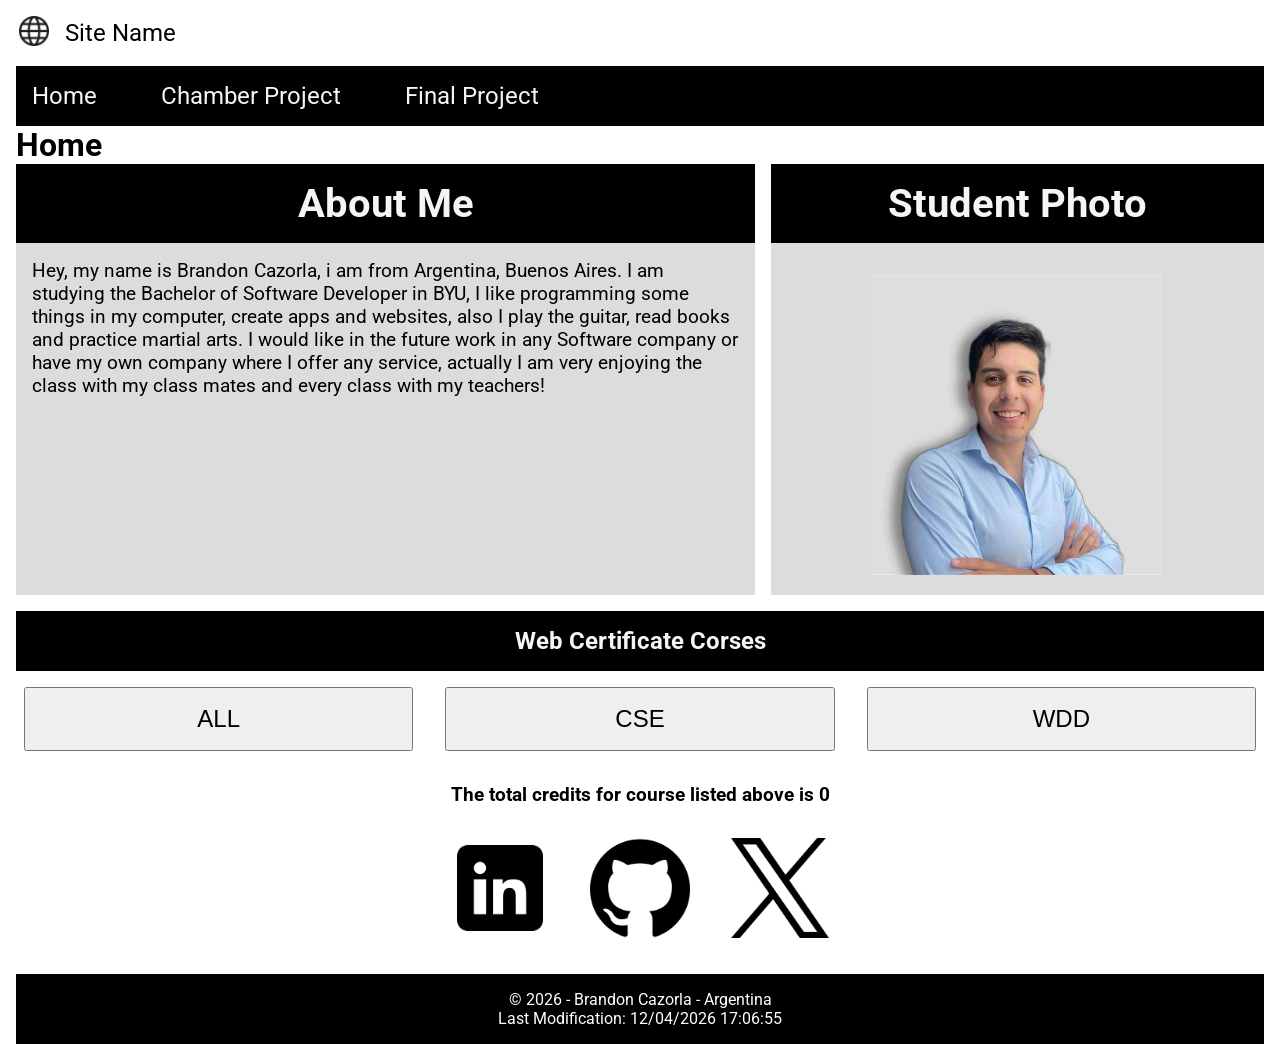
<file: index.html>
<!DOCTYPE html>
<html lang="en">
<head>
    <meta charset="UTF-8">
    <meta name="viewport" content="width=device-width, initial-scale=1.0">
    <meta name="description" content="Brandon Cazorla's WDD231 home page, featuring course progress and links to course projects.">
    <meta name="author" content="Brandon Cazorla">
    <title>Brandon Cazorla | Home</title>

    <link rel="preconnect" href="https://fonts.googleapis.com">
    <link rel="preconnect" href="https://fonts.gstatic.com" crossorigin>
    <link href="https://fonts.googleapis.com/css2?family=Roboto:ital,wght@0,100..900;1,100..900&display=swap" rel="stylesheet">

    <link rel="stylesheet" href="styles/large-screen.css">
    <link rel="stylesheet" href="styles/small-screen.css">

    <script src="scripts/date.js" defer></script>
    <script src="scripts/menu.js" defer></script>
</head>

<body>
    <header>
        <div  class="logo-header">
            <a href="index.html"><img src="images/logo.png" alt=""></a>
            <p>Site Name</p>
        </div>

        <button id="hamburger" class="hamburger" aria-label="Open menu" aria-expanded="false" aria-controls="primary-nav">
            <span></span>
            <span></span>
            <span></span>
        </button>

        <nav id="primary-nav">
            <ul>
                <li><a href="index.html">Home</a></li>
                <li><a href="#">Chamber Project</a></li>
                <li><a href="#">Final Project</a></li>
            </ul>
        </nav>
    </header>

    <main>
        <h1>Home</h1>

        <section class="section-top">

            <div class="section-top-top">
                <div class="about-me">
                    <h2>About Me</h2>
                    <p>Hey, my name is Brandon Cazorla, i am from Argentina, Buenos Aires. I am studying the Bachelor of Software Developer in BYU, I like programming some things in my computer, create apps and websites, also I play the guitar, read books and practice martial arts. I would like in the future work in any Software company or have my own company where I offer any service, actually I am very enjoying the class with my class mates and every class with my teachers!</p>
                </div>

                <div class="image-me">
                    <h2>Student Photo</h2>
                    <img src="images/picprofile.jpg" alt="">
                </div>
            </div>
        </section>

        <section class="section-middle">
            <h2>Web Certificate Corses</h2>

            <div class="buttons">
                <button data-filter="ALL">ALL</button>
                <button data-filter="CSE">CSE</button>
                <button data-filter="WDD">WDD</button>
            </div>

            <div id="subjects">

            </div>

            
        </section>


        <section class="websites">
            <h2>The total credits for course listed above is <span id="totalCredits">0</span></h2>

            <div class="website-links">
                <a href="https://www.linkedin.com/in/brandoncazorlacosta/"><img src="images/linkedin.png" alt="LinkedIn"></a>
                <a href="https://github.com/braandev"><img src="images/github.png" alt="GitHub"></a>
                <a href="https://x.com/?lang=es"><img src="images/twitter.png" alt="X"></a>
            </div>
        </section>

    </main>

    <footer>
        <p id="copyright"></p>
        <p id="lastModified"></p>
    </footer>

</body>
</html>
</file>
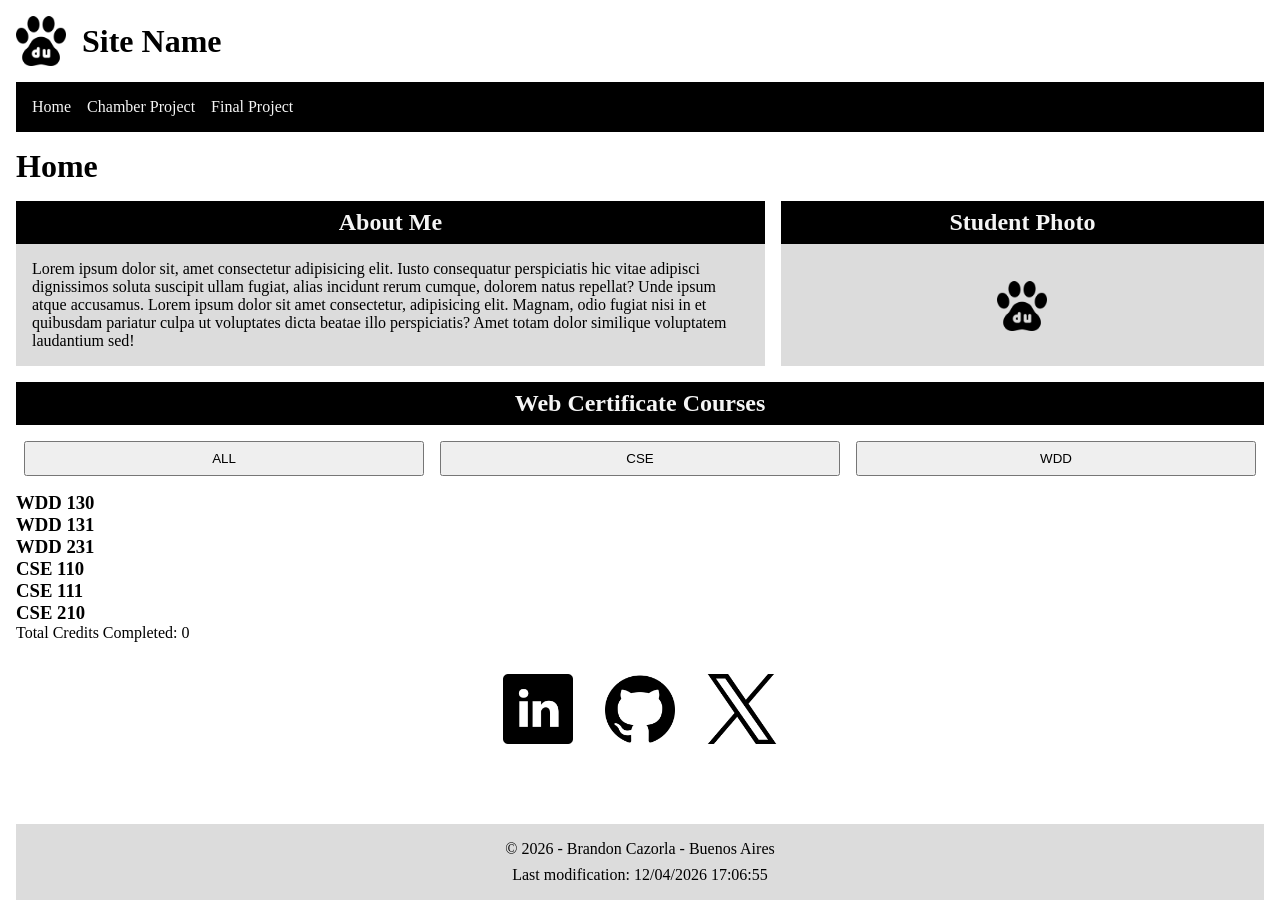
<file: week1/index.html>
<!DOCTYPE html>
<html lang="en">
<head>
    <meta charset="UTF-8">
    <meta name="viewport" content="width=device-width, initial-scale=1.0">

    <title>Home | Brandon Cazorla | WDD 231 Course Home</title>

    <meta name="description" content="Personal home page for Brandon Cazorla in WDD 231. This site includes information about the student, web development projects, course certificates, and portfolio work.">

    <meta name="author" content="Brandon Cazorla">

    <link rel="stylesheet" href="styles/style-desktop.css">
    
    <script type="module" src="scripts/date.js" defer></script>
</head>

<body>
    <div class="screen">
        <header>
            <div class="header-name-site">
                <img src="images/baidu.png" alt="Logo-Picture">
                <h1>Site Name</h1>
            </div>

            <nav class="nav">
                <ul>
                    <li><a href="#">Home</a></li>
                    <li><a href="#">Chamber Project</a></li>
                    <li><a href="#">Final Project</a></li>
                </ul>
            </nav>
        </header>

        <main>
            <h1 class="title-page">Home</h1>

            <div class="first-section">
                <section class="about-me">
                    <h2>About Me</h2>
                    <p>Lorem ipsum dolor sit, amet consectetur adipisicing elit. Iusto consequatur perspiciatis hic vitae adipisci dignissimos soluta suscipit ullam fugiat, alias incidunt rerum cumque, dolorem natus repellat? Unde ipsum atque accusamus. Lorem ipsum dolor sit amet consectetur, adipisicing elit. Magnam, odio fugiat nisi in et quibusdam pariatur culpa ut voluptates dicta beatae illo perspiciatis? Amet totam dolor similique voluptatem laudantium sed!</p>
                </section>

                <section class="aside">
                    <h2>Student Photo</h2>
                    <div class="center-img">
                        <img src="images/baidu.png" alt="">
                    </div>
                </section>
            </div>
            <!-- Part of web cetificates -->

            <section class="certificate">
                <h2>Web Certificate Courses</h2>
                <div class="buttons">
                    <button>ALL</button>
                    <button>CSE</button>
                    <button>WDD</button>
                </div>

                <div id="cards"></div>
            </section>

            <span id="totalcredits" class="credits"></span>

            <div class="logos-links">
                <a href=""><img src="images/linkedin.png" alt=""></a>
                <a href=""><img src="images/github.png" alt=""></a>
                <a href=""><img src="images/gorjeo.png" alt=""></a>
            </div>
        </main>

        <footer>
            <span id="currentyear"></span>
            <span id="lastmodified"></span>
        </footer>
    </div>
</body>
</html>
</file>
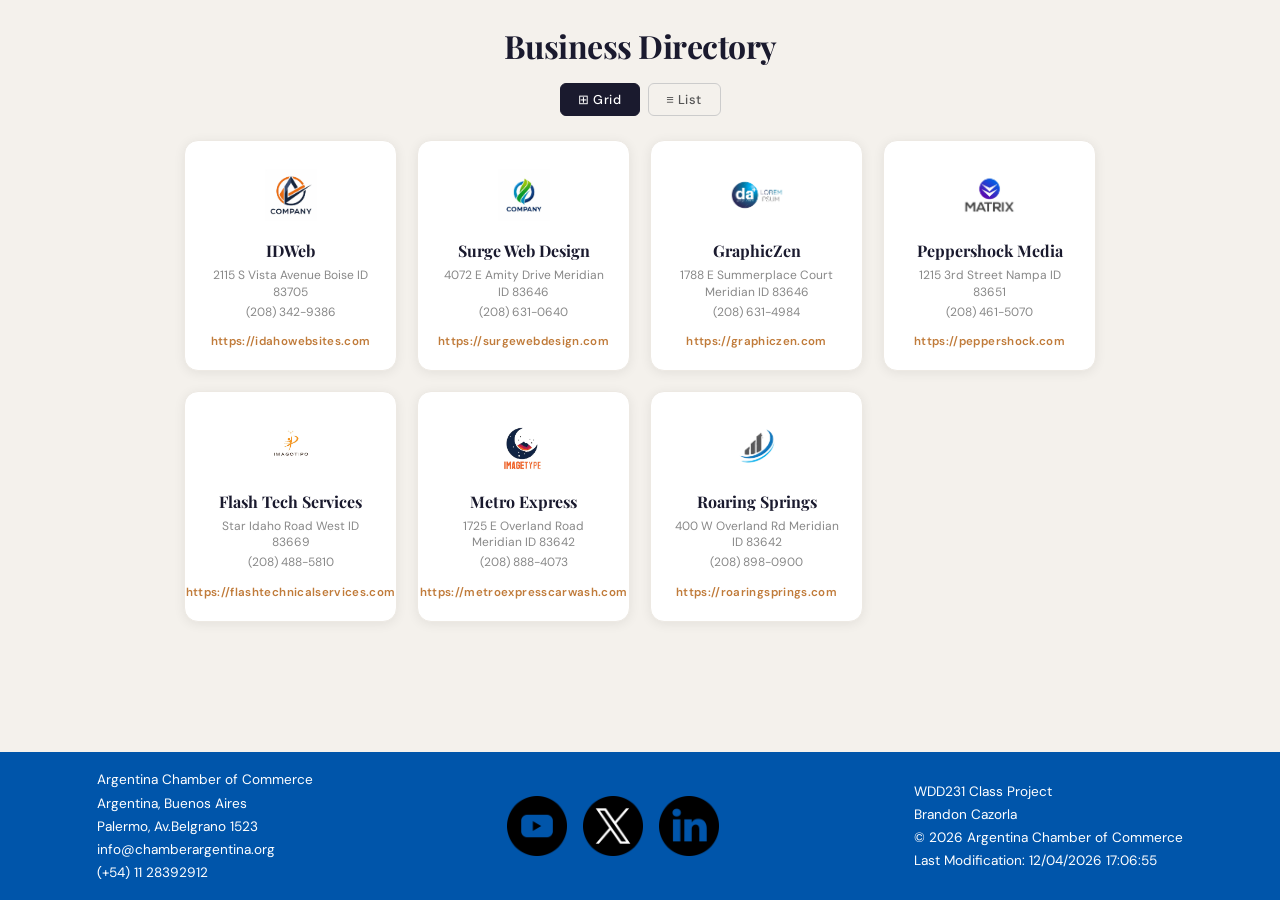
<file: chamber/directory.html>
<!DOCTYPE html>
<html lang="en">
<head>
    <meta charset="UTF-8">
    <meta name="viewport" content="width=device-width, initial-scale=1.0">

    <title>Argentina Chamber of Commerce | Supporting Businesses and Entrepreneurs</title>

    <meta name="description" content="The Argentina Chamber of Commerce promotes business development, supports entrepreneurs, and strengthens local commerce through training, networking, and institutional representation.">
    <meta name="author" content="Brandon Cazorla">

    <link rel="icon" href="images/favicon-32x32.png" type="image/x-icon">

    <meta property="og:title" content="Argentina Chamber of Commerce">
    <meta property="og:description" content="We support businesses and entrepreneurs in Argentina by providing resources, training, and networking opportunities.">
    <meta property="og:type" content="website">
    <meta property="og:url" content="https://www.yourchamberofcommerce.com/directory.html">
    <meta property="og:image" content="https://www.yourchamberofcommerce.com/images/chamber-commerce.jpg">

    <link href="https://fonts.googleapis.com/css2?family=DM+Sans:wght@400;500;600&family=Playfair+Display:wght@700&display=swap" rel="stylesheet">
    <link rel="stylesheet" href="styles/large.css">
    <link rel="stylesheet" href="styles/small.css">
    <script src="scripts/scripts.js" defer></script>
</head>
<body>
    <header>
        <p></p>
    </header>

    <main>
        <h2>Business Directory</h2>
        <div class="menu">
            <button id="grid" class="active">⊞ Grid</button>
            <button id="list">≡ List</button>
        </div>

        <div id="container"></div>
    </main>

    <footer>
        <div class="footer-container">
            <div class="info-container description">
                <p>Argentina Chamber of Commerce</p>
                <p>Argentina, Buenos Aires</p>
                <p>Palermo, Av.Belgrano 1523</p>
                <p>info@chamberargentina.org</p>
                <p>(+54) 11 28392912</p>
            </div>

            <div class="logos-container description">
                <img src="images/youtube.png" alt="Logo YouTube">
                <img src="images/twitter.png" alt="Logo Twitter">
                <img src="images/linkedin.png" alt="Logo LinkedIn">
            </div>

            <div class="student-container description">
                <p>WDD231 Class Project</p>
                <p>Brandon Cazorla</p>
                <p><span id="year"></span></p>
                <p><span id="lastModified"></span></p>
            </div>
        </div>
    </footer>
</body>
</html>
</file>
<file: styles/large-screen.css>
*{
    padding: 0px;
    margin: 0;
}

body{
    display: grid;
    grid-template-rows: auto 1fr auto;
    min-height: 100dvh;
    margin-right: 1rem;
    margin-left: 1rem;
    font-family:"Roboto", sans-serif;

}

/** HEADER  **/

    .hamburger{
        display: none;
    }

    .logo-header{
        display: flex;
        align-items: center;
        gap: 1rem;
        padding-bottom: 1rem;
        padding-top: 1rem;

    }

        .logo-header p{
            font-size: x-large;
        }

        .logo-header img{
            height: 30px;
            width: auto;
            padding-left: 0.2rem;
        }

    nav{
        gap: 2rem;
        
        background-color: black;
        color: whitesmoke;

    }

        ul{
            display: flex;
            gap: 2rem;
            font-size: 1.5rem;
            padding-bottom: 1rem;
            padding-top: 1rem;
        }

            li{
                list-style: none;
            }

            li a{
                text-decoration: none;
                color: whitesmoke;
                padding-left: 1rem;
                padding-right: 1rem;
                
            }

            nav a:hover{
                background-color: yellow;
                color: black;
                padding-bottom: 1rem;
                padding-top: 1rem; 
                padding-left: 1rem;
                padding-right: 1rem;
            }
/** MAIN  **/
/**section top**/
/*here i put the part about me*/
.section-top{
    margin-right: 1rem;
}

.section-top h2{
    margin-bottom: 1rem;
    padding-top: 1rem;
    font-size: 2.5rem;
}


.section-top-top{
    display: grid;
    grid-template-columns: 60% 40%;
    gap: 1rem;
    margin-bottom: 1rem;

}
    .about-me{
        background-color: gainsboro;
    }
        .about-me h2{
            text-align: center;
            background-color: black;
            color: whitesmoke;
            padding-bottom: 1rem;
            padding-top: 1rem;
        }

        .about-me p{
            margin: 1rem;
            font-size: larger;
        }

/**section top**/
/*Here i put the part of the image*/
    .image-me{
        background-color: gainsboro;
        text-align: center;
    }
        .image-me h2{
            text-align: center;
            background-color: black;
            color: whitesmoke;
            padding-top: 1rem;
            padding-bottom: 1rem;
        }

        .image-me img{
            height: 300px;
            width: auto;
            margin-top: 1rem;
            margin-bottom: 1rem;

        }

/** Web Certificates**/
/*Here goes the part of the web certificates*/
.section-middle{
    margin-bottom: 1rem;
}
    .section-middle h2{
        text-align: center;
        color: whitesmoke;
        background-color: black;
        padding-bottom: 1rem;
        padding-top: 1rem;
    }

    .buttons{
        display: flex;
        align-items: center;
        justify-content: space-around;
        margin-top: 1rem;
        margin-bottom: 1rem;
        width: 100%;
        gap: 1rem;

    }
        button{
            padding: 1rem 0;
            width: 100%;
            margin-left: 0.5rem;
            margin-right: 0.5rem;
            font-size: x-large;
        }

    #subjects{
        display: none;
        flex-wrap: wrap;
        justify-content: center;
        gap: 2rem;
    }

        .course-card{
            background-color: gainsboro;
            border: 1px solid black;
            width:200px;
            padding-bottom: 0.2rem;
            padding-top: 0.2rem;
            text-align: center;
            cursor: pointer;
        }

            .course-card p{
                margin: 0.2rem 0;
            }

        .course-card.selected{
            background-color: black;
            color: whitesmoke;
        }

    .section-middle p{
        text-align: center;
        font-size: 1.3rem;
        padding-bottom: 1rem;
        padding-top: 1rem;
    }

        #totalCredits{
            font-weight: bold;
        }


/**section 3**/
.websites h2{
    text-align: center;
    background-color: transparent;
    color: black;
    font-size: 1.2rem;
    padding-top: 1rem;
    padding-bottom: 1rem;
}

.website-links{
    display: flex;
    align-items: center;
    justify-content: center;
    gap: 2.5rem;
    margin-top: 1rem;
    margin-bottom: 1rem;
}

    .websites img{
        height: 100px;
        width: auto;
    }

/** FOOTER  **/

footer{
    background-color: black;
    color: white;
    padding-bottom: 1rem;
    padding-top: 1rem;
    text-align: center;
    margin-top: 1rem;
}
</file>
<file: styles/small-screen.css>
@media (max-width: 700px) {

    body{
        margin-left: 0.5rem;
        margin-right: 0.5rem;
    }

    /** HEADER  **/

    header{
        position: relative;
        display: flex;
        flex-wrap: wrap;
        align-items: center;
        justify-content: space-between;
    }

        .logo-header{
            padding-top: 0.5rem;
            padding-bottom: 0.5rem;
        }

    .hamburger{
        display: flex;
        flex-direction: column;
        justify-content: space-between;
        width: 30px;
        height: 22px;
        background: none;
        border: none;
        padding: 0;
        cursor: pointer;
        z-index: 20;
    }

        .hamburger span{
            display: block;
            height: 3px;
            width: 100%;
            background-color: black;
            border-radius: 2px;
        }

        .hamburger.active span:nth-child(1){
            transform: translateY(9.5px) rotate(45deg);
        }

        .hamburger.active span:nth-child(2){
            opacity: 0;
        }

        .hamburger.active span:nth-child(3){
            transform: translateY(-9.5px) rotate(-45deg);
        }

    nav{
        position: absolute;
        top: 100%;
        left: 0;
        right: 0;
        max-height: 0;
        overflow: hidden;
        transition: max-height 0.3s ease;
        z-index: 15;
    }

        nav.open{
            max-height: 300px;
        }

        nav ul{
            flex-direction: column;
            align-items: flex-start;
            gap: 0;
            padding-top: 0.5rem;
            padding-bottom: 0.5rem;
        }

            nav ul li{
                width: 100%;
                text-align: left;
            }

            nav ul li a{
                display: block;
                padding-top: 1rem;
                padding-bottom: 1rem;
            }

            nav a:hover{
                padding-top: 1rem;
                padding-bottom: 1rem;
            }

    /** MAIN  **/

    .section-top-top{
        grid-template-columns: 1fr;
    }

    .buttons{
        flex-direction: column;
    }

        button{
            margin-left: 0;
            margin-right: 0;
        }

    .website-links{
        gap: 1.5rem;
    }

        .websites img{
            height: 60px;
        }
}
</file>
<file: week1/styles/style-desktop.css>
*{
    margin: 0;
    padding: 0;
}

html,
body{
    height: 100%;
}


body{
    margin-left: 1rem;
    margin-right: 1rem;
    
}

.screen{
    display: flex;
    flex-direction: column;
    min-height: 100vh;
}

main{
    flex: 1;
}


/** Header Part **/

.header-name-site{
    display: flex;
    align-items: center;
    margin-top: 1rem;
    margin-bottom: 1rem;
    gap: 1rem;
}

    .header-name-site img{
        height: 50px;
        width: auto;
    }


/** Header Nav  **/

ul{
    list-style: none;
}

li a{
    text-decoration: none;
    list-style: none;
    color: whitesmoke;
}

.nav{
    background-color: black;
    padding-bottom: 1rem;
    padding-top: 1rem;
    
}

    .nav ul{
        display: flex;
        gap: 1rem;
        margin-left: 1rem;
    }

/** Main Part - First Section Part**/
/** Title **/
.title-page{
    margin-top: 1rem;
    margin-bottom: 1rem;
    font-size: 2rem;
}

/** About Me **/

.first-section{   /*This part I made the grid for the columns*/
    display: grid;
    grid-template-columns: 60% 40%;
    gap: 1rem;
    margin-bottom: 1rem;
}

.about-me{
    background-color: gainsboro;
}

    .about-me h2{
        text-align: center;
        color: whitesmoke;
        background-color: black;
        padding: 0.5rem 0;
    }

    .about-me p{
        margin: 1rem;
    }

/** Student Photo **/

.aside{
    background-color: gainsboro;
    margin-right: 1rem;
}

    .aside h2{
        text-align: center;
        color: whitesmoke;
        background-color: black;
        padding: 0.5rem 0;
    }

    .center-img{
        display: flex;
        align-items: center;
        justify-content: center;
        height: 75%;
        
    }

    .aside img{
        height: 50px;
        width: auto;
        
    }

/** Certificates Parts **/

    .certificate h2{
        text-align: center;
        color: whitesmoke;
        background-color: black;
        padding: 0.5rem 0;
    }

    .buttons{
        text-align: center;
        margin: 1rem 0.5rem;
        gap: 1rem;
        display: flex;
        align-items: center;
        justify-content: center;

    }

    .buttons button{
        width: 100%;
        padding: 0.5rem 0rem;
    }


/** Show the span total credits **/

.credits{
    text-align: center;
}

/** Icon part LinkedIn - GitHub - X **/

.logos-links{
    display: flex;
    align-items: center;
    justify-content: center;
    margin-top: 2rem;
    gap: 2rem;
    
}

    .logos-links img{
        height: 70px;
        width: auto;
    }
/** Footer **/

footer{
    background-color: gainsboro;
    text-align: center;
    padding: 1rem 0rem;
    display: flex;
    flex-direction: column;
    row-gap: 0.5rem;
}
</file>
<file: chamber/styles/large.css>
* {
    padding: 0;
    margin: 0;
    box-sizing: border-box;
}

body {
    display: grid;
    grid-template-rows: auto 1fr auto;
    min-height: 100dvh;
    font-family: 'DM Sans', sans-serif;
    background: #f4f1ec;
}

:root {
    --background-color-primary: #05A;
    --accent: #c07b3a;
    --dark: #1a1a2e;
}

/** MAIN TITLE **/

main h2 {
    text-align: center;
    font-family: 'Playfair Display', serif;
    font-size: 2rem;
    color: var(--dark);
    margin-top: 1.5rem;
    letter-spacing: -0.5px;
}

main .menu {
    text-align: center;
    margin-top: 1rem;
    margin-bottom: 1.5rem;
    display: flex;
    justify-content: center;
    gap: 0.5rem;
}

.menu button {
    background: none;
    border: 1.5px solid #ccc;
    border-radius: 6px;
    padding: 0.45rem 1.1rem;
    font-family: 'DM Sans', sans-serif;
    font-size: 0.8rem;
    font-weight: 500;
    cursor: pointer;
    color: #555;
    transition: all 0.2s;
    letter-spacing: 0.04em;
}

.menu button.active,
.menu button:hover {
    background: var(--dark);
    border-color: var(--dark);
    color: #fff;
}

/** MAIN GRID **/

.grid-temple {
    display: grid;
    grid-template-columns: repeat(auto-fill, minmax(210px, 1fr));
    gap: 1.25rem;
    max-width: 960px;
    margin: 0 auto 2rem;
    padding: 0 1.5rem;
}

.member-card {
    background: #fff;
    border-radius: 14px;
    padding: 1.5rem 1.25rem 1.25rem;
    display: flex;
    flex-direction: column;
    align-items: center;
    text-align: center;
    box-shadow: 0 2px 12px rgba(0,0,0,0.07);
    border: 1px solid #ede9e3;
    transition: transform 0.2s, box-shadow 0.2s;
    animation: fadeUp 0.35s ease both;
}

.member-card:hover {
    transform: translateY(-4px);
    box-shadow: 0 8px 28px rgba(0,0,0,0.11);
}

@keyframes fadeUp {
    from { opacity: 0; transform: translateY(16px); }
    to   { opacity: 1; transform: translateY(0); }
}

.member-card img {
    width: 90px;
    height: 60px;
    object-fit: contain;
    margin-bottom: 1rem;
}

.member-card .name {
    font-family: 'Playfair Display', serif;
    font-size: 1rem;
    font-weight: 700;
    color: var(--dark);
    margin-bottom: 0.4rem;
    line-height: 1.2;
}

.member-card .address,
.member-card .phone {
    font-size: 0.75rem;
    color: #888;
    margin-bottom: 0.2rem;
    line-height: 1.4;
}

.member-card a {
    display: inline-block;
    margin-top: 0.65rem;
    font-size: 0.72rem;
    color: var(--accent);
    text-decoration: none;
    font-weight: 600;
    letter-spacing: 0.03em;
    border-bottom: 1.5px solid transparent;
    transition: border-color 0.2s;
}

.member-card a:hover {
    border-bottom-color: var(--accent);
}

/** MAIN LIST **/

.list-view {
    max-width: 960px;
    margin: 0 auto 2rem;
    background: #fff;
    border-radius: 14px;
    overflow: hidden;
    box-shadow: 0 2px 12px rgba(0,0,0,0.07);
    border: 1px solid #ede9e3;
    animation: fadeUp 0.3s ease both;
}

.list-view table {
    width: 100%;
    border-collapse: collapse;
    font-size: 0.85rem;
}

.list-view thead {
    background: var(--dark);
    color: #fff;
}

.list-view thead th {
    padding: 0.9rem 1.25rem;
    text-align: left;
    font-weight: 500;
    letter-spacing: 0.06em;
    text-transform: uppercase;
    font-size: 0.72rem;
}

.list-view tbody tr {
    border-bottom: 1px solid #f0ece7;
    transition: background 0.15s;
}

.list-view tbody tr:last-child {
    border-bottom: none;
}

.list-view tbody tr:hover {
    background: #faf8f5;
}

.list-view tbody td {
    padding: 0.85rem 1.25rem;
    color: #444;
    vertical-align: middle;
}

.list-view tbody td:first-child {
    font-weight: 600;
    color: var(--dark);
}

.list-view tbody td a {
    color: var(--accent);
    text-decoration: none;
    font-weight: 500;
}

.list-view tbody td a:hover {
    text-decoration: underline;
}

/** FOOTER **/

footer {
    padding-bottom: 1rem;
    padding-top: 1rem;
    background-color: var(--background-color-primary);
}

.footer-container {
    display: flex;
    align-items: center;
    justify-content: space-around;
}

.logos-container {
    display: flex;
    gap: 1rem;
}

.logos-container img {
    height: 60px;
    width: auto;
}

.description p {
    color: #fff;
    font-size: 0.85rem;
    line-height: 1.7;
}
</file>
<file: chamber/styles/small.css>
/* ── MOBILE FIRST: hasta 600px ── */
@media (max-width: 600px) {

    main h2 {
        font-size: 1.4rem;
        margin-top: 1rem;
    }

    .menu button {
        padding: 0.5rem 1rem;
        font-size: 0.85rem;
    }

    /* GRID: 1 columna en móvil */
    .grid-temple {
        grid-template-columns: 1fr;
        padding: 0 1rem;
        gap: 1rem;
    }

    .member-card {
        padding: 1.2rem 1rem;
    }

    /* LIST: scroll horizontal si no entra */
    .list-view {
        margin: 0 1rem 2rem;
        overflow-x: auto;
    }

    .list-view table {
        min-width: 500px;
    }

    .list-view thead th,
    .list-view tbody td {
        padding: 0.7rem 0.9rem;
        font-size: 0.78rem;
    }

    /* FOOTER: apilado en columna */
    .footer-container {
        flex-direction: column;
        gap: 1.5rem;
        text-align: center;
        padding: 0 1rem;
    }

    .logos-container {
        justify-content: center;
    }

    .logos-container img {
        height: 40px;
    }
}

/* ── TABLET: 601px a 900px ── */
@media (min-width: 601px) and (max-width: 900px) {

    main h2 {
        font-size: 1.7rem;
    }

    /* GRID: 2 columnas en tablet */
    .grid-temple {
        grid-template-columns: repeat(2, 1fr);
        padding: 0 1.25rem;
    }

    /* LIST: scroll horizontal si no entra */
    .list-view {
        margin: 0 1.25rem 2rem;
        overflow-x: auto;
    }

    .list-view table {
        min-width: 560px;
    }

    /* FOOTER: más compacto */
    .footer-container {
        gap: 1rem;
        padding: 0 1rem;
    }

    .logos-container img {
        height: 50px;
    }
}
</file>
